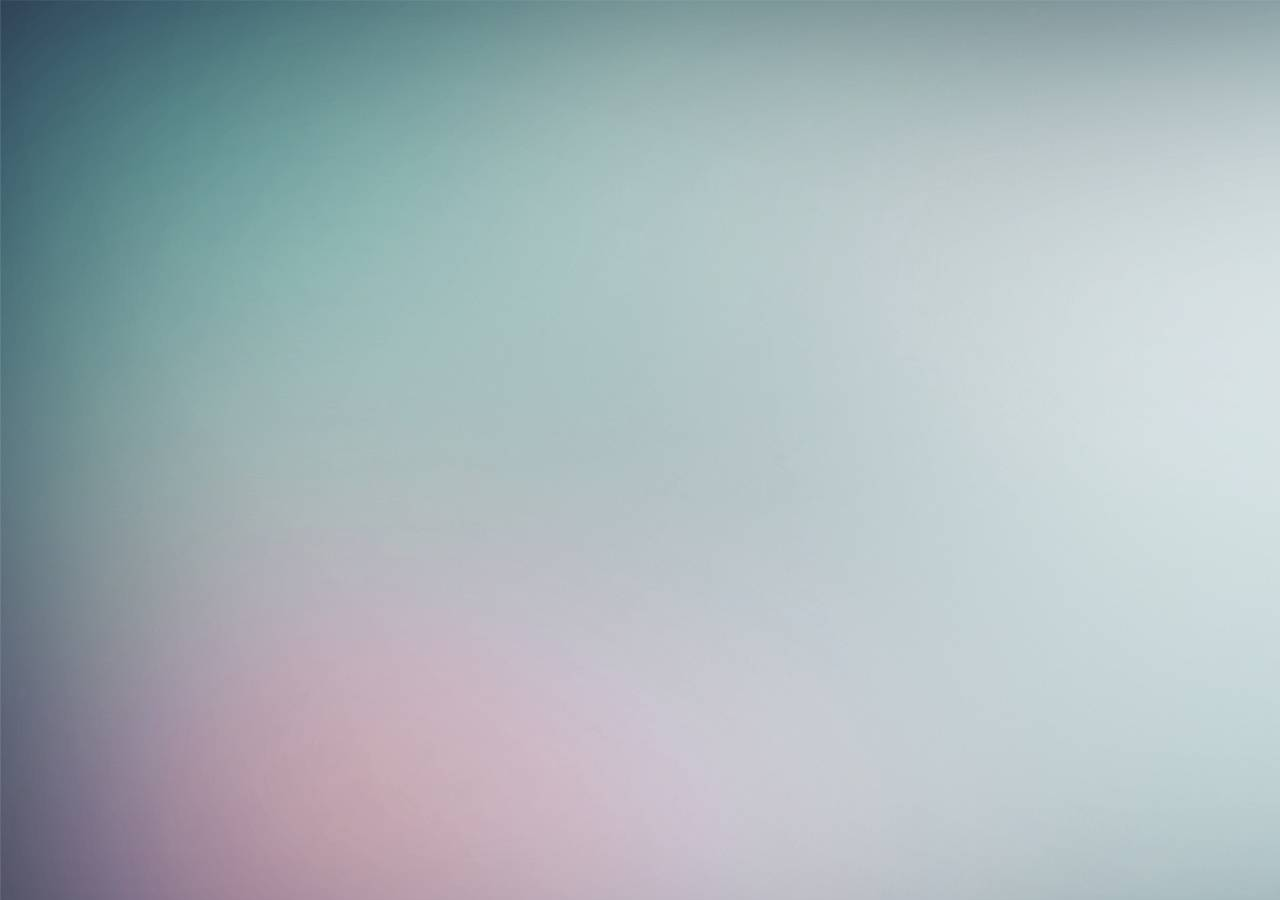
<file: index.html>
<!DOCTYPE html>
<html>
<head>
    <link rel="stylesheet" type="text/css" href="style.css" >
    <meta charset="utf-8">
    <meta http-equiv="Content-Type" content="text/html; charset=utf-8">
    <link rel="shortcut icon" href="favicon.ico" type="image/ico">
    <title>AniPeace</title>
</head>
<body background = fon.jpg>

</body>
</html>
</file>
<file: style.css>
/* Фон */
.body_slides{
    list-style:none;
    margin:0;
    padding:0;
    z-index:-2;
    background:#000;}
.body_slides,
.body_slides:after{
    position: fixed;
    width:100%;
    height:100%;
    top:0px;
    left:0px;}
.body_slides:after {
    content: '';
    background: transparent url(pattern.png) repeat top left;}


.body_slides li{
    width:100%;
    height:100%;
    position:absolute;
    top:0;
    left:0;
    background-size:cover;
    background-repeat:none;
    opacity:0;
    -webkit-animation: anim_slides 18s linear infinite 0s;
    -moz-animation: anim_slides 18s linear infinite 0s;
    -o-animation: anim_slides 18s linear infinite 0s;
    -ms-animation: anim_slides 18s linear infinite 0s;
    animation: anim_slides 18s linear infinite 0s;
}
.body_slides li:nth-child(1){
background-image: url(1.jpg)
}
.body_slides li:nth-child(2){
-webkit-animation-delay: 6.0s;
-moz-animation-delay: 6.0s;
background-image: url(2.jpg)
}
.body_slides li:nth-child(3){
-webkit-animation-delay: 12.0s;
-moz-animation-delay: 12.0s;
background-image: url(3.jpg)
}
@-webkit-keyframes anim_slides {
0% {opacity:0;}
6% {opacity:1;}
24% {opacity:1;}
30% {opacity:0;}
100% {opacity:0;}
}
@-moz-keyframes anim_slides {
0% {opacity:0;}
6% {opacity:1;}
24% {opacity:1;}
30% {opacity:0;}
100% {opacity:0;}
}
</file>
